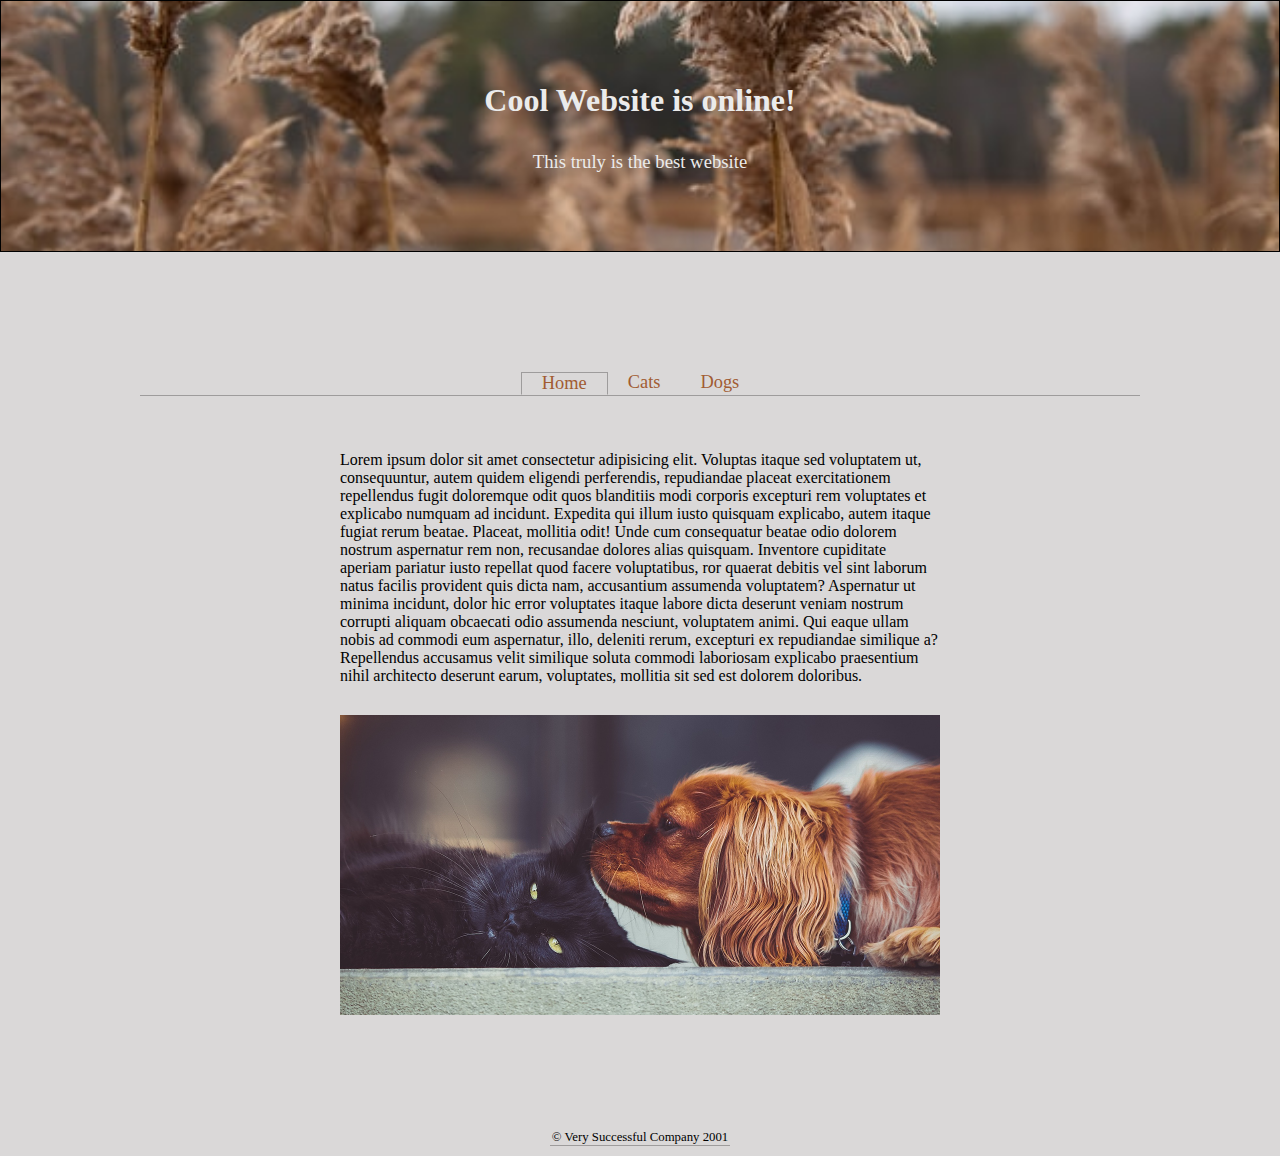
<file: index.html>
<html lang="en">

<head>
    <meta charset="UTF-8">
    <meta name="viewport" content="width=device-width, initial-scale=1.0">
    <link rel="stylesheet" href="./style.css">
    <link rel="stylesheet" href="./index-style.css">
    <title>Cool Website</title>

</head>

<body>

    <div class="title">
        <h1>Cool Website is online!</h1>
        <h3>This truly is the best website</h3>
    </div>

    <div class="nav">
        
        <a href="./index.html" class="btn home">Home</a>
        <a href="./cats.html" class="btn cats">Cats</a>
        <a href="./dogs.html" class="btn dogs">Dogs</a>
        
    </div>


    <div class="content">

        <img src="./cats and dogs.png" alt="A puppy and a kitten">
        <p>Lorem ipsum dolor sit amet consectetur adipisicing elit. Voluptas itaque sed voluptatem ut, consequuntur,
            autem quidem eligendi
            perferendis, repudiandae placeat exercitationem repellendus fugit doloremque odit quos blanditiis modi
            corporis excepturi rem voluptates et explicabo
            numquam ad incidunt. Expedita qui illum iusto quisquam explicabo, autem itaque fugiat rerum beatae. Placeat,
            mollitia odit! Unde cum consequatur beatae
            odio dolorem nostrum aspernatur rem non, recusandae dolores alias quisquam. Inventore cupiditate aperiam
            pariatur iusto repellat quod facere voluptatibus,
            ror quaerat debitis vel sint laborum natus facilis provident quis dicta nam, accusantium assumenda
            voluptatem? Aspernatur ut minima incidunt, dolor hic
            error voluptates itaque labore dicta deserunt veniam nostrum corrupti aliquam obcaecati odio assumenda
            nesciunt, voluptatem animi. Qui eaque ullam nobis
            ad commodi eum aspernatur, illo, deleniti rerum, excepturi ex repudiandae similique a? Repellendus accusamus
            velit similique soluta commodi laboriosam
            explicabo praesentium nihil architecto deserunt earum, voluptates, mollitia sit sed est dolorem doloribus.
        </p>

    </div>
<footer>&copy Very Successful Company 2001</footer>
</body>

</html>
</file>
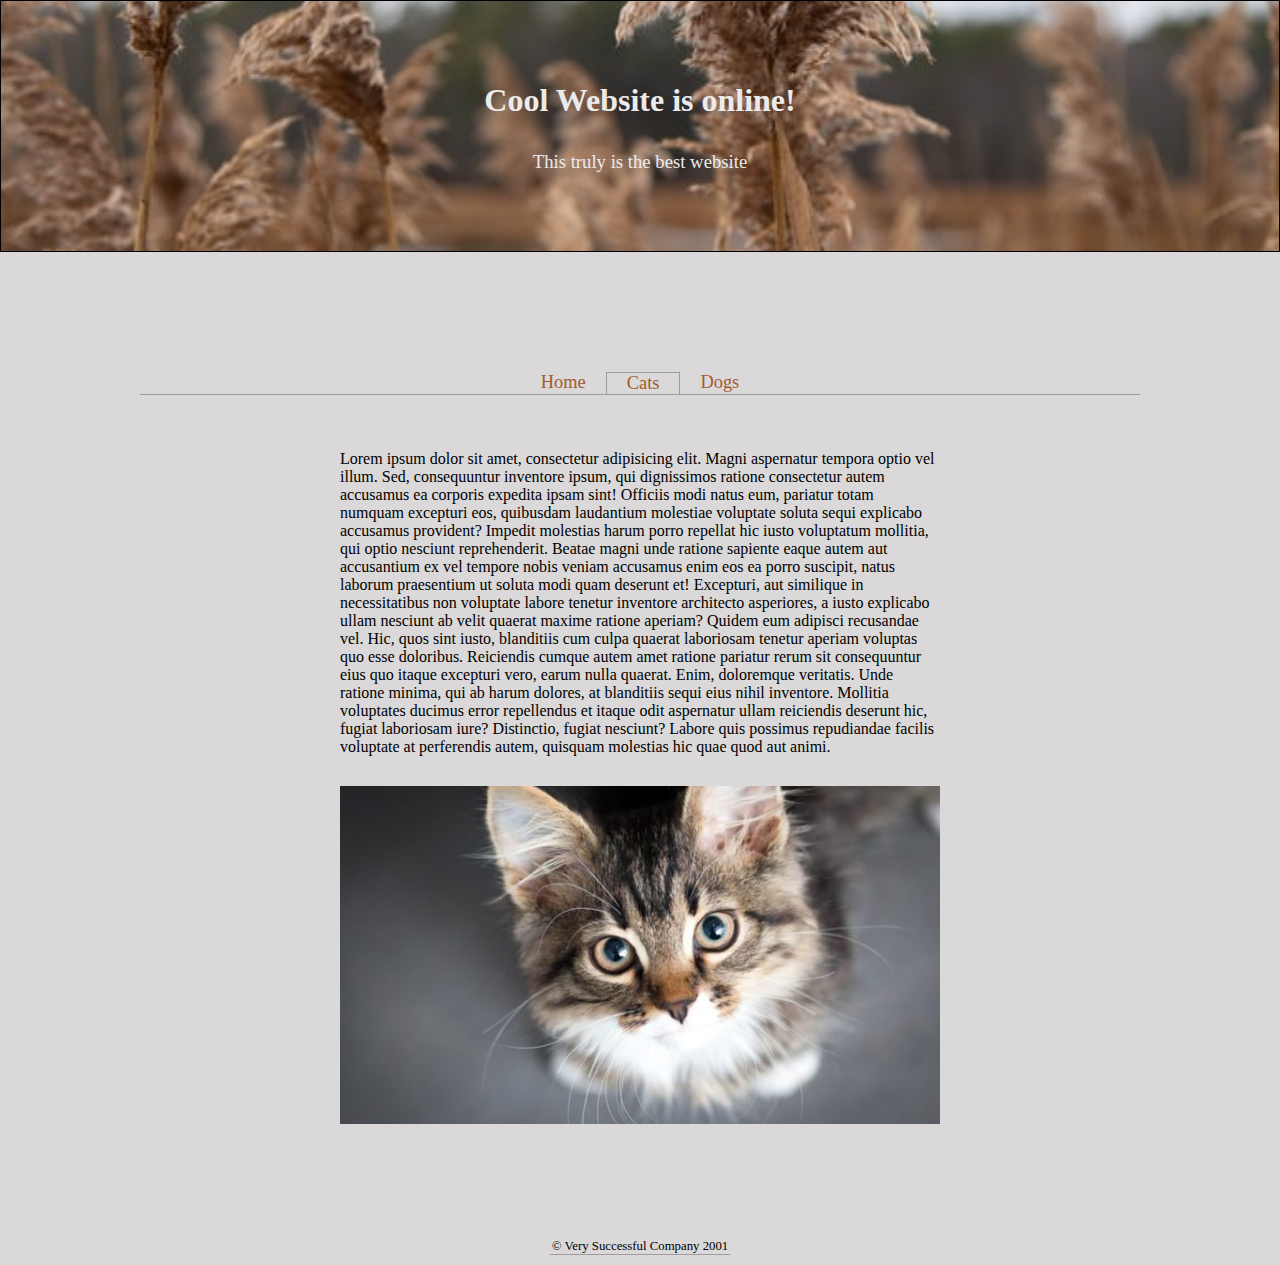
<file: cats.html>
<html lang="en">

<head>
    <meta charset="UTF-8">
    <meta name="viewport" content="width=device-width, initial-scale=1.0">
    <link rel="stylesheet" href="./style.css">
    <link rel="stylesheet" href="./cats.css">
    <title>Cool Website</title>

</head>

<body>

    <div class="title">
        <h1>Cool Website is online!</h1>
        <h3>This truly is the best website</h3>
    </div>

    <div class="nav">
        
        <a href="./index.html" class="btn home">Home</a>
        <a href="./cats.html" class="btn cats">Cats</a>
        <a href="./dogs.html" class="btn dogs">Dogs</a>
        
    </div>


    <div class="content">

        <img src="./cats.jpg" alt="A cute cat">
        <p>Lorem ipsum dolor sit amet, consectetur adipisicing elit. Magni aspernatur tempora optio vel illum. Sed, consequuntur inventore ipsum, qui dignissimos ratione consectetur autem accusamus ea corporis expedita ipsam sint! Officiis modi natus eum, pariatur totam numquam excepturi eos, quibusdam laudantium molestiae voluptate soluta sequi explicabo accusamus provident? Impedit molestias harum porro repellat hic iusto voluptatum mollitia, qui optio nesciunt reprehenderit. Beatae magni unde ratione sapiente eaque autem aut accusantium ex vel tempore nobis veniam accusamus enim eos ea porro suscipit, natus laborum praesentium ut soluta modi quam deserunt et! Excepturi, aut similique in necessitatibus non voluptate labore tenetur inventore architecto asperiores, a iusto explicabo ullam nesciunt ab velit quaerat maxime ratione aperiam? Quidem eum adipisci recusandae vel. Hic, quos sint iusto, blanditiis cum culpa quaerat laboriosam tenetur aperiam voluptas quo esse doloribus. Reiciendis cumque autem amet ratione pariatur rerum sit consequuntur eius quo itaque excepturi vero, earum nulla quaerat. Enim, doloremque veritatis. Unde ratione minima, qui ab harum dolores, at blanditiis sequi eius nihil inventore. Mollitia voluptates ducimus error repellendus et itaque odit aspernatur ullam reiciendis deserunt hic, fugiat laboriosam iure? Distinctio, fugiat nesciunt? Labore quis possimus repudiandae facilis voluptate at perferendis autem, quisquam molestias hic quae quod aut animi.</p>

    </div>
    <footer>&copy Very Successful Company 2001</footer>
</body>

</html>
</file>
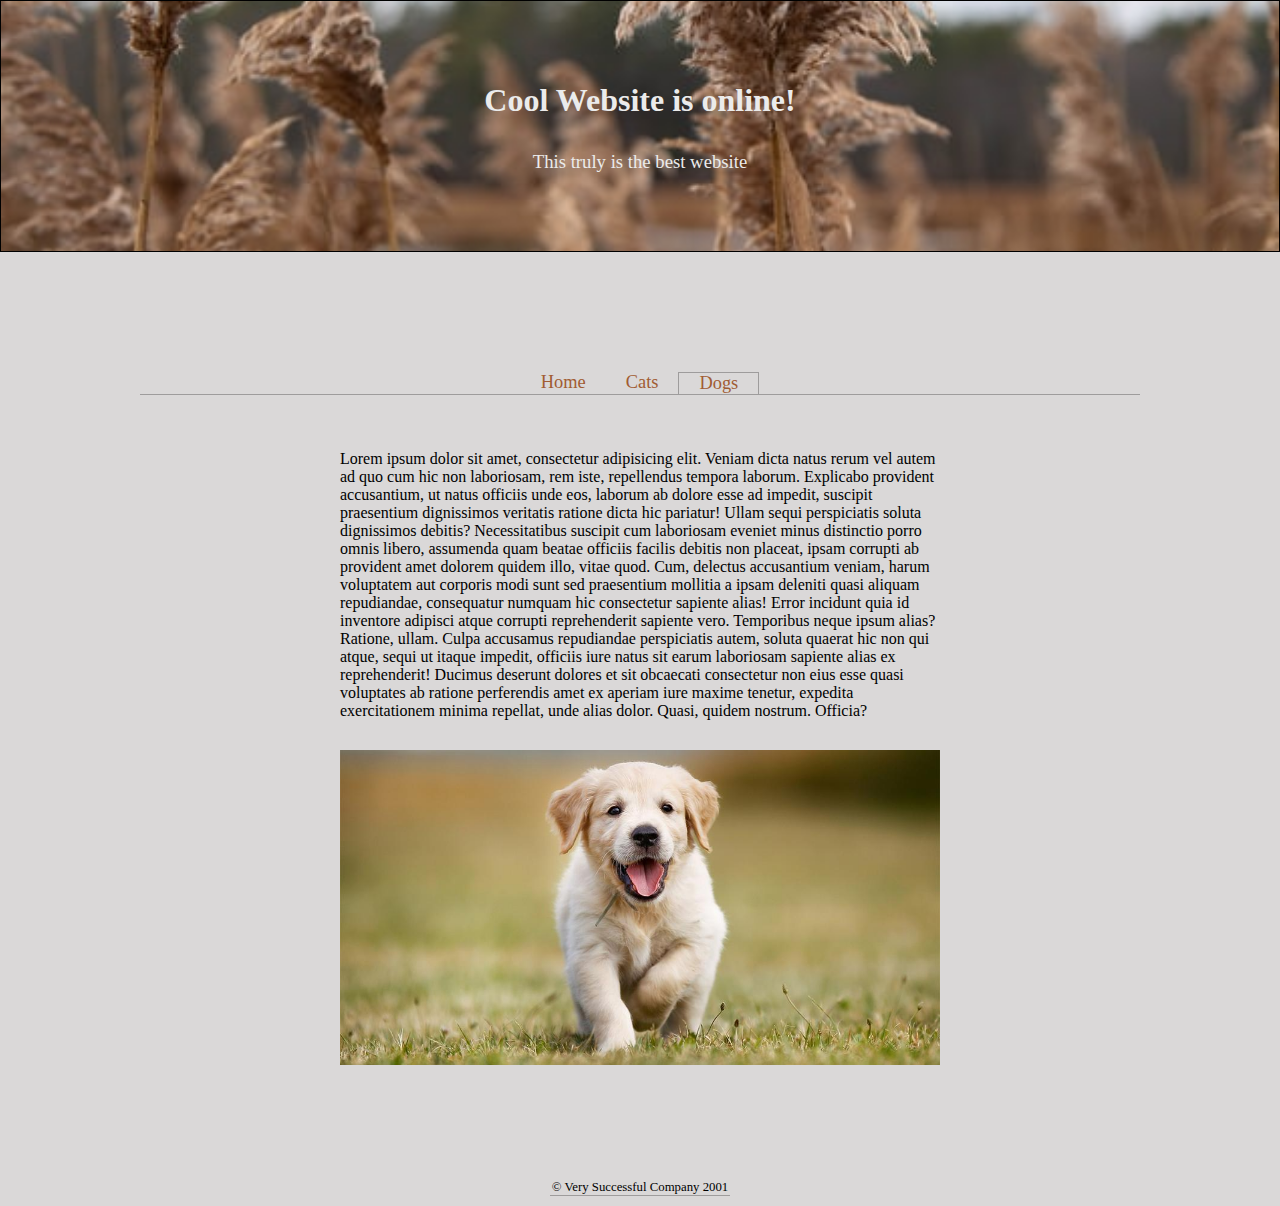
<file: dogs.html>
<html lang="en">

<head>
    <meta charset="UTF-8">
    <meta name="viewport" content="width=device-width, initial-scale=1.0">
    <link rel="stylesheet" href="./style.css">
    <link rel="stylesheet" href="./dogs-style.css">
    <title>Cool Website</title>

</head>

<body>

    <div class="title">
        <h1>Cool Website is online!</h1>
        <h3>This truly is the best website</h3>
    </div>

    <div class="nav">
        
        <a href="./index.html" class="btn home">Home</a>
        <a href="./cats.html" class="btn cats">Cats</a>
        <a href="./dogs.html" class="btn dogs">Dogs</a>
        
    </div>


    <div class="content">

        <img src="./dogs.jpg" alt="A very happy dog">
        <p>Lorem ipsum dolor sit amet, consectetur adipisicing elit. Veniam dicta natus rerum vel autem ad quo cum hic non laboriosam, rem iste, repellendus tempora laborum. Explicabo provident accusantium, ut natus officiis unde eos, laborum ab dolore esse ad impedit, suscipit praesentium dignissimos veritatis ratione dicta hic pariatur! Ullam sequi perspiciatis soluta dignissimos debitis? Necessitatibus suscipit cum laboriosam eveniet minus distinctio porro omnis libero, assumenda quam beatae officiis facilis debitis non placeat, ipsam corrupti ab provident amet dolorem quidem illo, vitae quod. Cum, delectus accusantium veniam, harum voluptatem aut corporis modi sunt sed praesentium mollitia a ipsam deleniti quasi aliquam repudiandae, consequatur numquam hic consectetur sapiente alias! Error incidunt quia id inventore adipisci atque corrupti reprehenderit sapiente vero. Temporibus neque ipsum alias? Ratione, ullam. Culpa accusamus repudiandae perspiciatis autem, soluta quaerat hic non qui atque, sequi ut itaque impedit, officiis iure natus sit earum laboriosam sapiente alias ex reprehenderit! Ducimus deserunt dolores et sit obcaecati consectetur non eius esse quasi voluptates ab ratione perferendis amet ex aperiam iure maxime tenetur, expedita exercitationem minima repellat, unde alias dolor. Quasi, quidem nostrum. Officia?</p>

    </div>
    <footer>&copy Very Successful Company 2001</footer>
</body>

</html>
</file>
<file: style.css>
body {
    background-color: rgb(218, 216, 216);
    margin: 0;
}

.title {
    background-image: url(./title-background.jpg);
    background-repeat: no-repeat;
    background-size: cover;
    background-position: center;
    border: 1px solid black;
    text-align: center;
    color: rgb(235, 235, 235);
    height: 250px;
}   

.title > h3 {
    font-weight: 500;    
}

.title > h1 {
    padding: 60px 0 10px 0px;
}

.nav {
    list-style: none;
    display: flex;
    justify-content: center;
    z-index: 1;
}


.btn {
    text-decoration: none;
    padding: 0 20px 0 20px;
    color: rgb(161, 92, 51);    
    font-size: 1.15rem;
    font-weight: 500;
    margin: 120px 0 0px 0;
   
}


.content {
    display: flex;
    flex: 0;
    flex-wrap: wrap;
    justify-content: center;
    margin: 0 140px 0 140px;
    padding: 40px 0 0 0;
    border-top: 1px solid rgb(158, 156, 156);
}

img {
    order: 1;
    width: 600px;
    height: auto;
    padding: 15px 25px;
    margin: 0;
}

p{
    order: 0;
    width: 600px;
    height: auto;
    padding: 15px 25px;
    margin: 0;
}

footer {
    display: block;
    font-size: 0.8rem;
    font-weight: 400;
    text-align: center;
    padding: 100px 0 0 0;
    margin: 0 550px 10px 550px;
    border-bottom: 1px solid rgb(158, 156, 156);
}
</file>
<file: index-style.css>
.home {
    border-top: 1px solid rgb(158, 156, 156);
    border-right:1px solid rgb(158, 156, 156);
    border-left: 1px solid rgb(158, 156, 156);
    border-bottom: 1px solid rgb(218, 216, 216);
    z-index: 0;
}

.content {
    z-index: 1;
}
</file>
<file: cats.css>
.cats {
    border-top: 1px solid rgb(158, 156, 156);
    border-right:1px solid rgb(158, 156, 156);
    border-left: 1px solid rgb(158, 156, 156);
    
}
</file>
<file: dogs-style.css>
.dogs {
    border-top: 1px solid rgb(158, 156, 156);
    border-right:1px solid rgb(158, 156, 156);
    border-left: 1px solid rgb(158, 156, 156);
}
</file>
